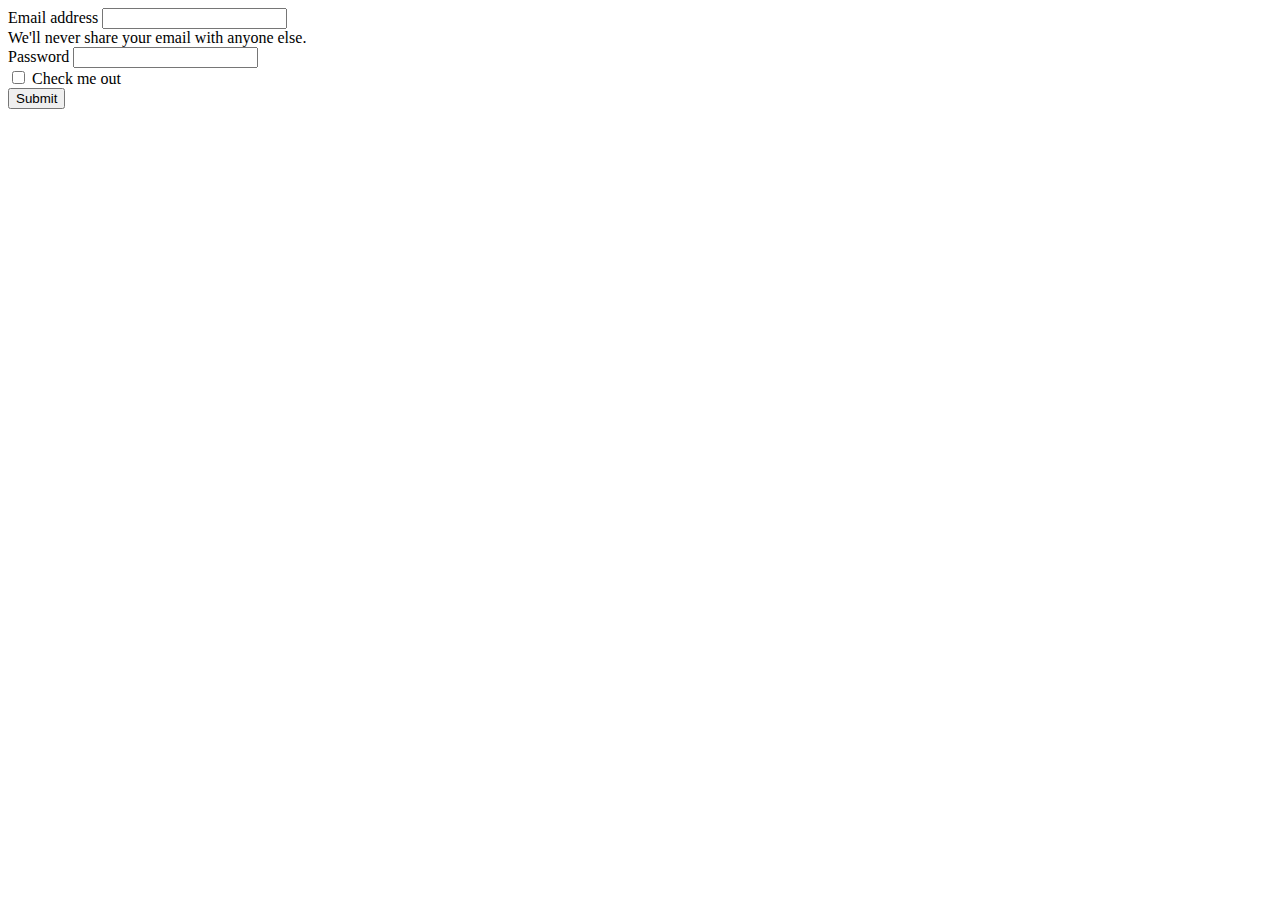
<file: register-form.html>
<!doctype html>
<html lang="en">
  <head>
    <meta charset="utf-8">
    <meta name="viewport" content="width=device-width, initial-scale=1">
    <title>Register Form</title>
    <link href="https://cdn.jsdelivr.net/npm/bootstrap@5.2.0/dist/css/bootstrap.min.css" rel="stylesheet" integrity="sha384-gH2yIJqKdNHPEq0n4Mqa/HGKIhSkIHeL5AyhkYV8i59U5AR6csBvApHHNl/vI1Bx" crossorigin="anonymous">
  </head>
  <body>
    <section class="container">
        <form>
            <div class="mb-3">
              <label for="exampleInputEmail1" class="form-label">Email address</label>
              <input type="email" class="form-control" id="exampleInputEmail1" aria-describedby="emailHelp">
              <div id="emailHelp" class="form-text">We'll never share your email with anyone else.</div>
            </div>
            <div class="mb-3">
              <label for="exampleInputPassword1" class="form-label">Password</label>
              <input type="password" class="form-control" id="exampleInputPassword1">
            </div>
            <div class="mb-3 form-check">
              <input type="checkbox" class="form-check-input" id="exampleCheck1">
              <label class="form-check-label" for="exampleCheck1">Check me out</label>
            </div>
            <button type="submit" class="btn btn-success bg-gradient">Submit</button>
          </form>
    </section>
    <script src="https://cdn.jsdelivr.net/npm/bootstrap@5.2.0/dist/js/bootstrap.bundle.min.js" integrity="sha384-A3rJD856KowSb7dwlZdYEkO39Gagi7vIsF0jrRAoQmDKKtQBHUuLZ9AsSv4jD4Xa" crossorigin="anonymous"></script>
  </body>
</html>
</file>
